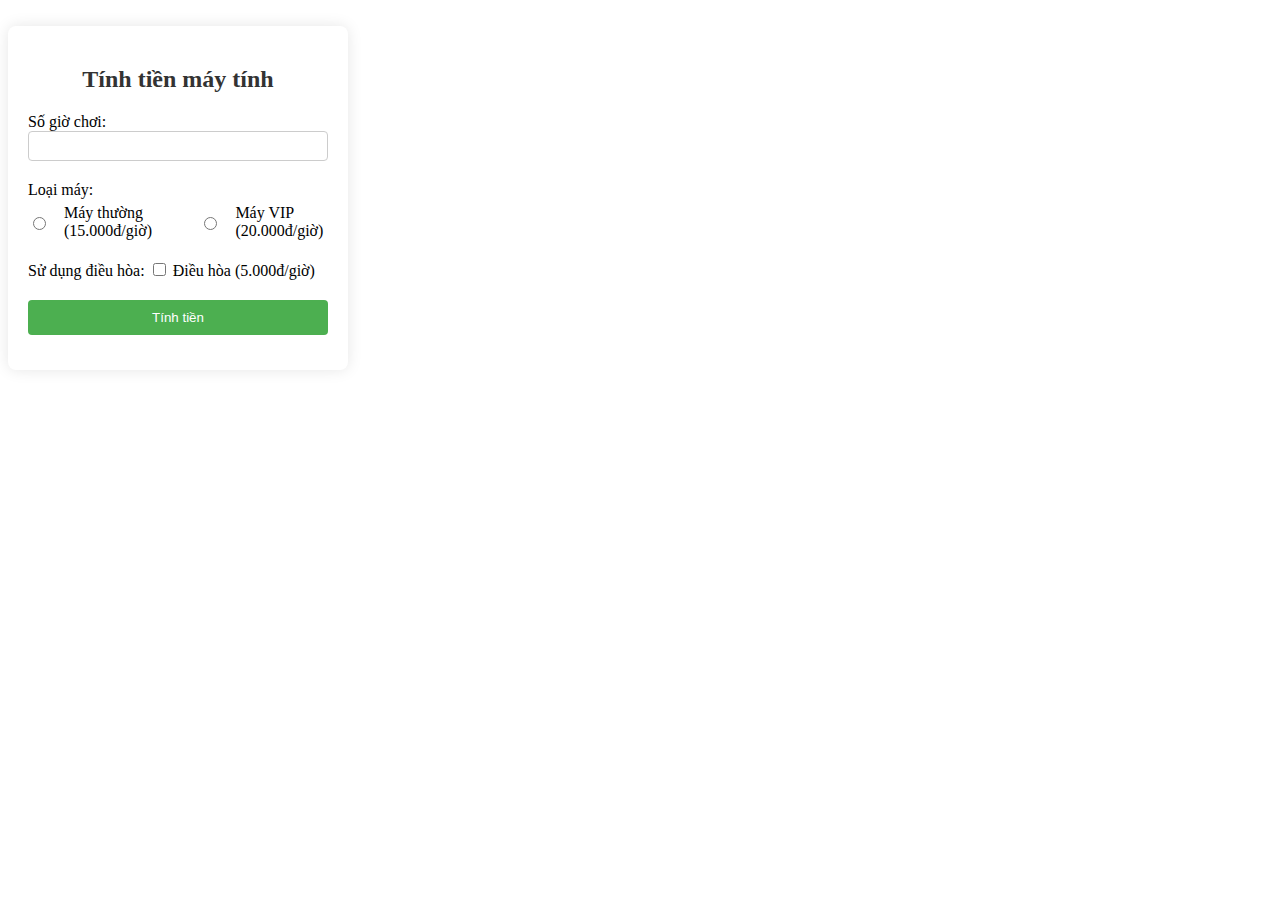
<file: web_api/index.html>
﻿﻿
<!DOCTYPE html>
<html xmlns="http://www.w3.org/1999/xhtml">
<head>
    <title>Tính tiền máy tính</title>
    <link href="styles.css" rel="stylesheet" />
    <script src="jquery.min.js"></script>
    <script src="script.js"></script>

</head>
<body>
    <div class="form-container">
        <div class="content-wrapper">
            <h2 class="title">Tính tiền máy tính</h2>

            <div class="input-group">
                <label for="gio">Số giờ chơi:</label>
                <input type="text" id="gio" class="input-box" />
            </div>

            <div class="input-group">
                <label>Loại máy:</label>
                <div class="checkbox-group">
                    <input type="radio" id="thuong" name="loaimay" class="radio" value="thuong" />
                    <label for="thuong">Máy thường (15.000đ/giờ)</label><br />
                    <input type="radio" id="vip" name="loaimay" class="radio" value="vip" />
                    <label for="vip">Máy VIP (20.000đ/giờ)</label>
                </div>
            </div>

            <div class="input-group">
                <label>Sử dụng điều hòa:</label>
                <input type="checkbox" id="dieuhoa" class="checkbox" />
                <label for="dieuhoa">Điều hòa (5.000đ/giờ)</label>
            </div>

            <div class="input-group">
                <button id="tinhtien" class="btn-calculate">Tính tiền</button>
            </div>
        </div>
    </div>
</body>
</html>
</file>
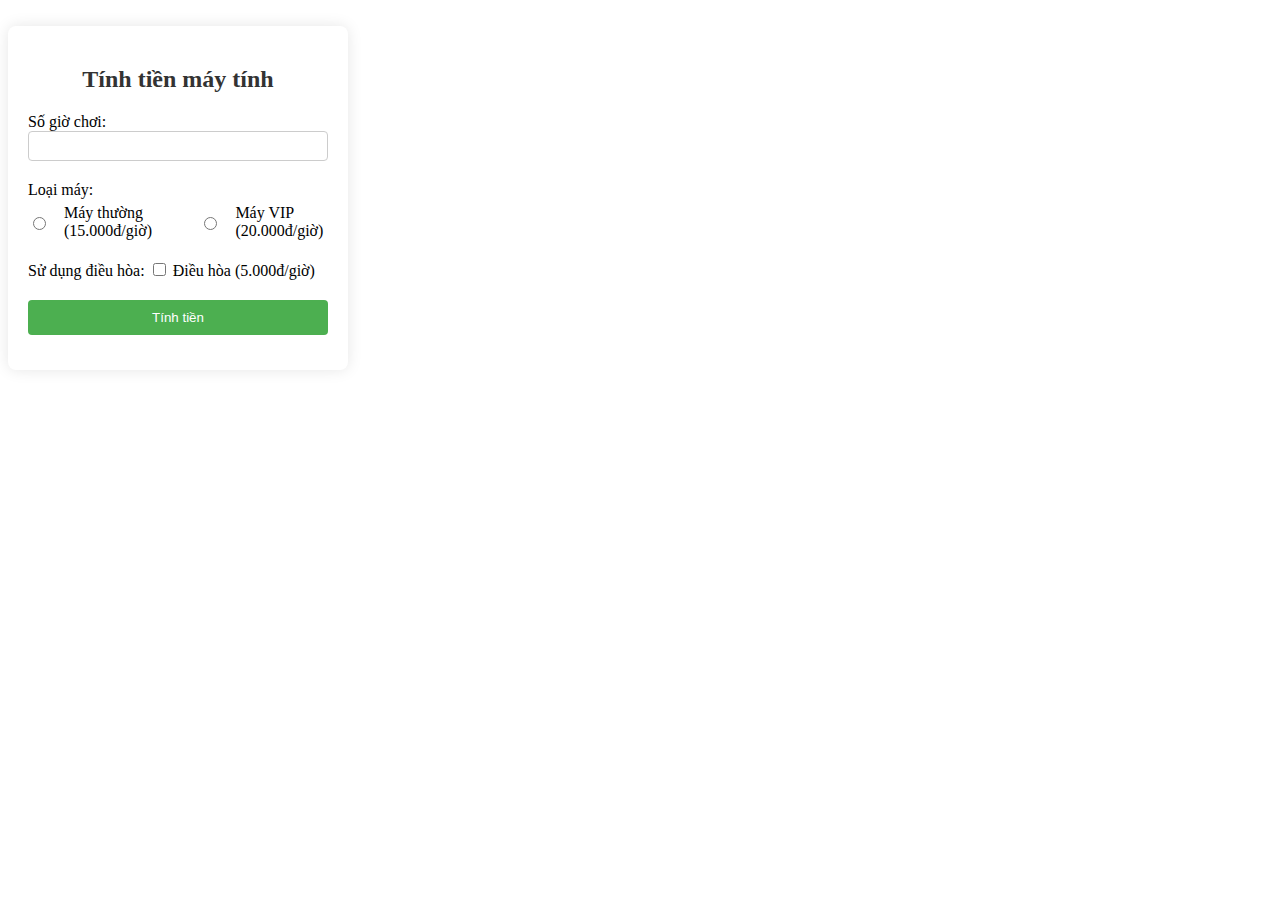
<file: Foler_web/web_json.html>
﻿﻿
<!DOCTYPE html>
<html xmlns="http://www.w3.org/1999/xhtml">
<head>
    <title>Tính tiền máy tính</title>
    <link href="styles.css" rel="stylesheet" />
    <script src="jquery.min.js"></script>
    <script src="script1.js"></script>

</head>
<body>
    <div class="form-container">
        <div class="content-wrapper">
            <h2 class="title">Tính tiền máy tính</h2>

            <div class="input-group">
                <label for="gio">Số giờ chơi:</label>
                <input type="text" id="gio" class="input-box" />
            </div>

            <div class="input-group">
                <label>Loại máy:</label>
                <div class="checkbox-group">
                    <input type="radio" id="thuong" name="loaimay" class="radio" value="thuong" />
                    <label for="thuong">Máy thường (15.000đ/giờ)</label><br />
                    <input type="radio" id="vip" name="loaimay" class="radio" value="vip" />
                    <label for="vip">Máy VIP (20.000đ/giờ)</label>
                </div>
            </div>

            <div class="input-group">
                <label>Sử dụng điều hòa:</label>
                <input type="checkbox" id="dieuhoa" class="checkbox" />
                <label for="dieuhoa">Điều hòa (5.000đ/giờ)</label>
            </div>

            <div class="input-group">
                <button id="tinhtien" class="btn-calculate">Tính tiền</button>
            </div>
        </div>
    </div>
</body>
</html>
</file>
<file: web_api/styles.css>
﻿﻿body {
    font-family: Arial, sans-serif;
    margin: 0;
    padding: 0;
    display: flex;
    justify-content: center;
    align-items: center;
    height: 100vh;
    background-color: #f4f4f4;
}

.form-container {
    background-color: #fff;
    padding: 20px;
    border-radius: 8px;
    box-shadow: 0 0 15px rgba(0, 0, 0, 0.1);
    width: 300px;
}

.title {
    text-align: center;
    margin-bottom: 20px;
    color: #333;
}

.input-group {
    margin: 20px 0px 15px 0px;
}

.input-box {
    width: 100%;
    text-align: left;
    font-size: initial;
    min-height: 30px;
    border: 1px solid #ccc;
    border-radius: 4px;
}

.checkbox-group {
    display: flex;
    gap: 15px;
    margin-top: 5px
}

.checkbox {
    display: inline-block;
}

.btn-calculate {
    width: 100%;
    padding: 10px;
    background-color: #4CAF50;
    color: white;
    border: none;
    border-radius: 4px;
    cursor: pointer;
}

    .btn-calculate:hover {
        background-color: #45a049;
    }
</file>
<file: Foler_web/styles.css>
﻿﻿body {
    font-family: Arial, sans-serif;
    margin: 0;
    padding: 0;
    display: flex;
    justify-content: center;
    align-items: center;
    height: 100vh;
    background-color: #f4f4f4;
}

.form-container {
    background-color: #fff;
    padding: 20px;
    border-radius: 8px;
    box-shadow: 0 0 15px rgba(0, 0, 0, 0.1);
    width: 300px;
}

.title {
    text-align: center;
    margin-bottom: 20px;
    color: #333;
}

.input-group {
    margin: 20px 0px 15px 0px;
}

.input-box {
    width: 100%;
    text-align: left;
    font-size: initial;
    min-height: 30px;
    border: 1px solid #ccc;
    border-radius: 4px;
}

.checkbox-group {
    display: flex;
    gap: 15px;
    margin-top: 5px
}

.checkbox {
    display: inline-block;
}

.btn-calculate {
    width: 100%;
    padding: 10px;
    background-color: #4CAF50;
    color: white;
    border: none;
    border-radius: 4px;
    cursor: pointer;
}

    .btn-calculate:hover {
        background-color: #45a049;
    }
</file>
